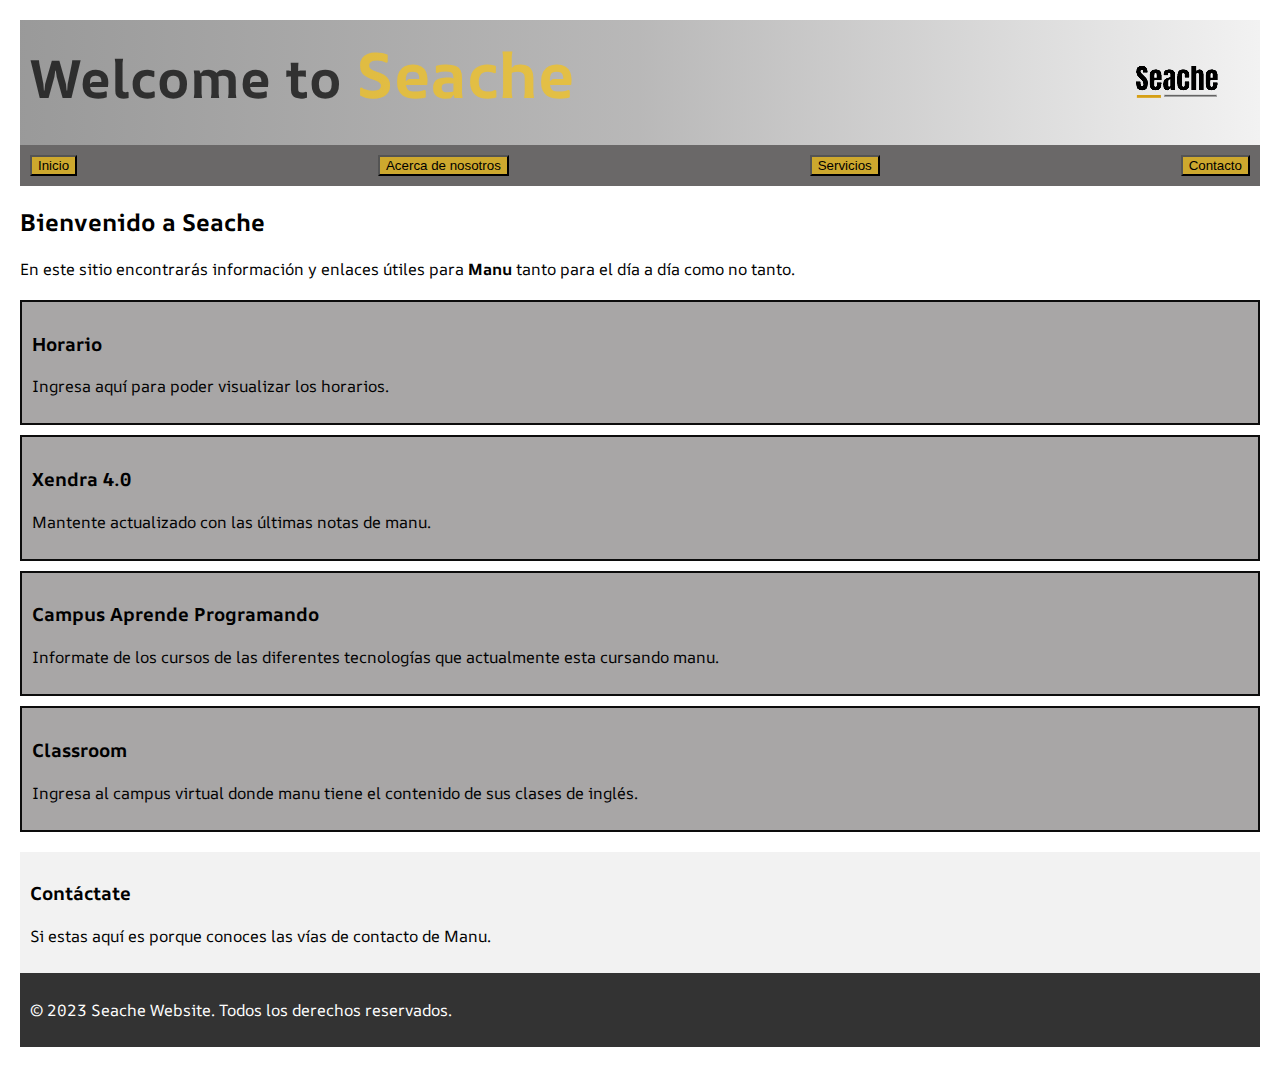
<file: index.html>
<!DOCTYPE html>
<html>
<head>
    <meta charset="utf-8" /> 
    <title>Seache</title>
    <link rel="stylesheet" href="./plantillaIndex.css">
    
</head>
<body>
    <header>
        <h1>Welcome to <b id="Seache">Seache</b></h1>
        <img src="./Logotipo elegido rediseniado.5.png" >
    </header>

    <nav>
       
        <button id="indice">Inicio</button>
        <button id="indice">Acerca de nosotros</a></button>
        <button id="indice">Servicios</button>
        <button id="indice">Contacto</button>
        
    </nav>

    <main>
        <section >
            <h2>Bienvenido a Seache</h2>
            <p>En este sitio encontrarás información y enlaces útiles para <b>Manu</b> tanto para el día a día como no tanto.</p>
        </section>

        <section>
            <article class="articulos" id="ArticuloHorario">
                <h3>Horario</h3>
                <p>Ingresa aquí para poder visualizar los horarios.</p>
            </article>

            <article class="articulos" id="ArticuloXhendra">
                <h3>Xendra 4.0</h3>
                <p>Mantente actualizado con las últimas notas de manu.</p>
            </article>

            <article class="articulos" id="ArticuloCampusAP">
                <h3>Campus Aprende Programando</h3>
                <p>Informate de los cursos de las diferentes tecnologías que actualmente esta cursando manu.</p>
            </article>

            <article class="articulos" id="ArticuloClassroom">
                <h3>Classroom</h3>
                <p>Ingresa al campus virtual donde manu tiene el contenido de sus clases de inglés.</p>
            </article>
        </section>
    </main>

    <aside>
        <h3>Contáctate</h3>
        <p>Si estas aquí es porque conoces las vías de contacto de Manu.</p>
    </aside>

    <footer>
        <p>&copy; 2023 Seache Website. Todos los derechos reservados.</p>
    </footer>

    <script src="codigoIndex.js"></script>
</body>
</file>
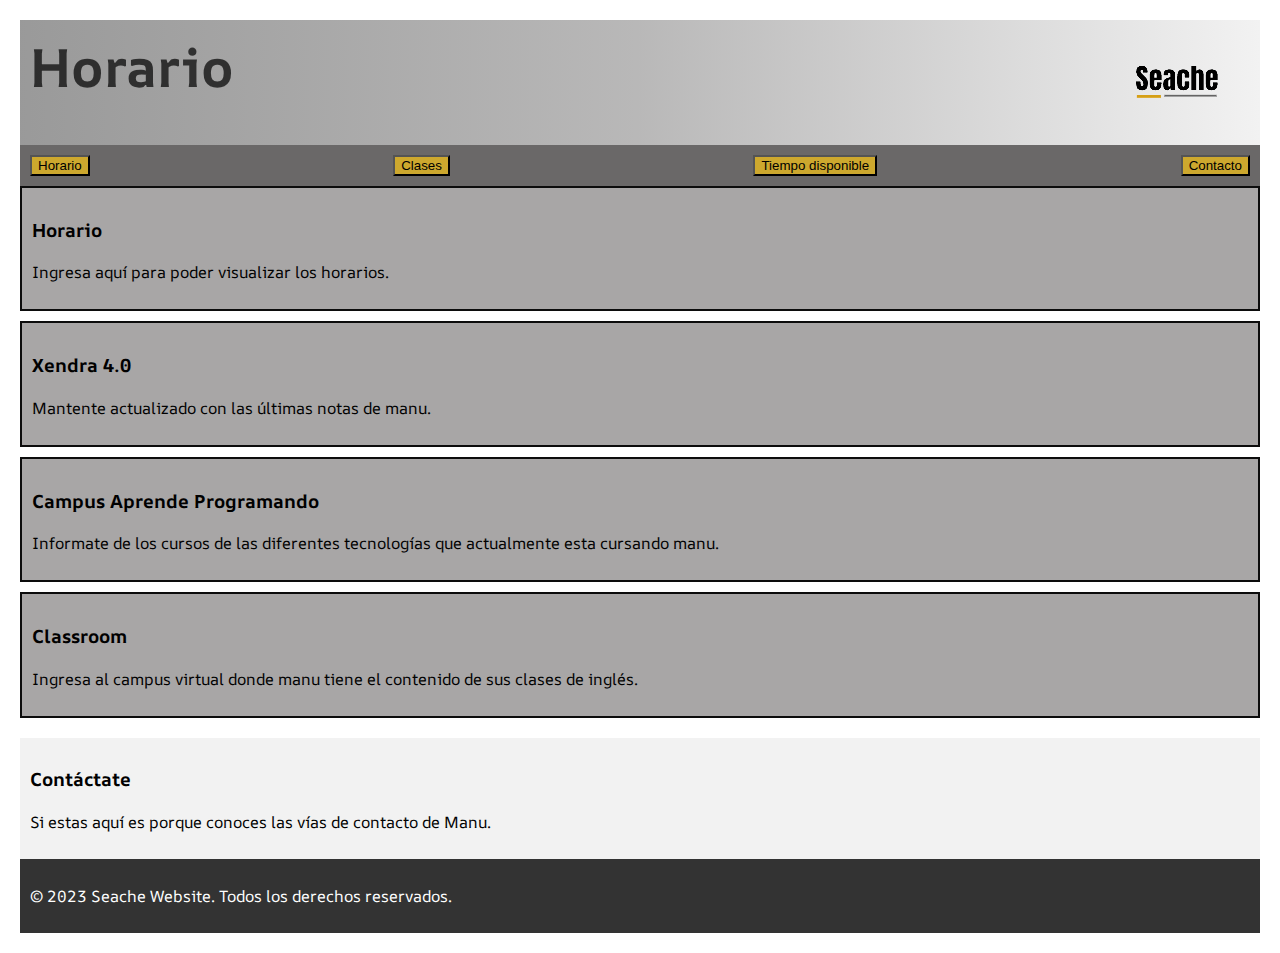
<file: ARTICULOhorario.html>
<!DOCTYPE html>
<html>
<head>
    <meta charset="utf-8" /> 
    <title>Seache</title>
    <link rel="stylesheet" href="./plantillaHorario.css">
    
</head>
<body>
    <header>
        <h1>Horario</h1>
        <img src="./Logotipo elegido rediseniado.5.png" >
    </header>

    <nav>
       
        <button id="indice">Horario</button>
        <button id="indice">Clases</a></button>
        <button id="indice">Tiempo disponible</button>
        <button id="indice">Contacto</button>
        
    </nav>

    <main>

        <section>
            <article class="articulos" id="ArticuloHorario">
                <h3>Horario</h3>
                <p>Ingresa aquí para poder visualizar los horarios.</p>
            </article>

            <article class="articulos" id="ArticuloXhendra">
                <h3>Xendra 4.0</h3>
                <p>Mantente actualizado con las últimas notas de manu.</p>
            </article>

            <article class="articulos" id="ArticuloCampusAP">
                <h3>Campus Aprende Programando</h3>
                <p>Informate de los cursos de las diferentes tecnologías que actualmente esta cursando manu.</p>
            </article>

            <article class="articulos" id="ArticuloClassroom">
                <h3>Classroom</h3>
                <p>Ingresa al campus virtual donde manu tiene el contenido de sus clases de inglés.</p>
            </article>
        </section>
    </main>

    <aside>
        <h3>Contáctate</h3>
        <p>Si estas aquí es porque conoces las vías de contacto de Manu.</p>
    </aside>

    <footer>
        <p>&copy; 2023 Seache Website. Todos los derechos reservados.</p>
    </footer>

    <script src="codigoIndex.js"></script>
</body>
</file>
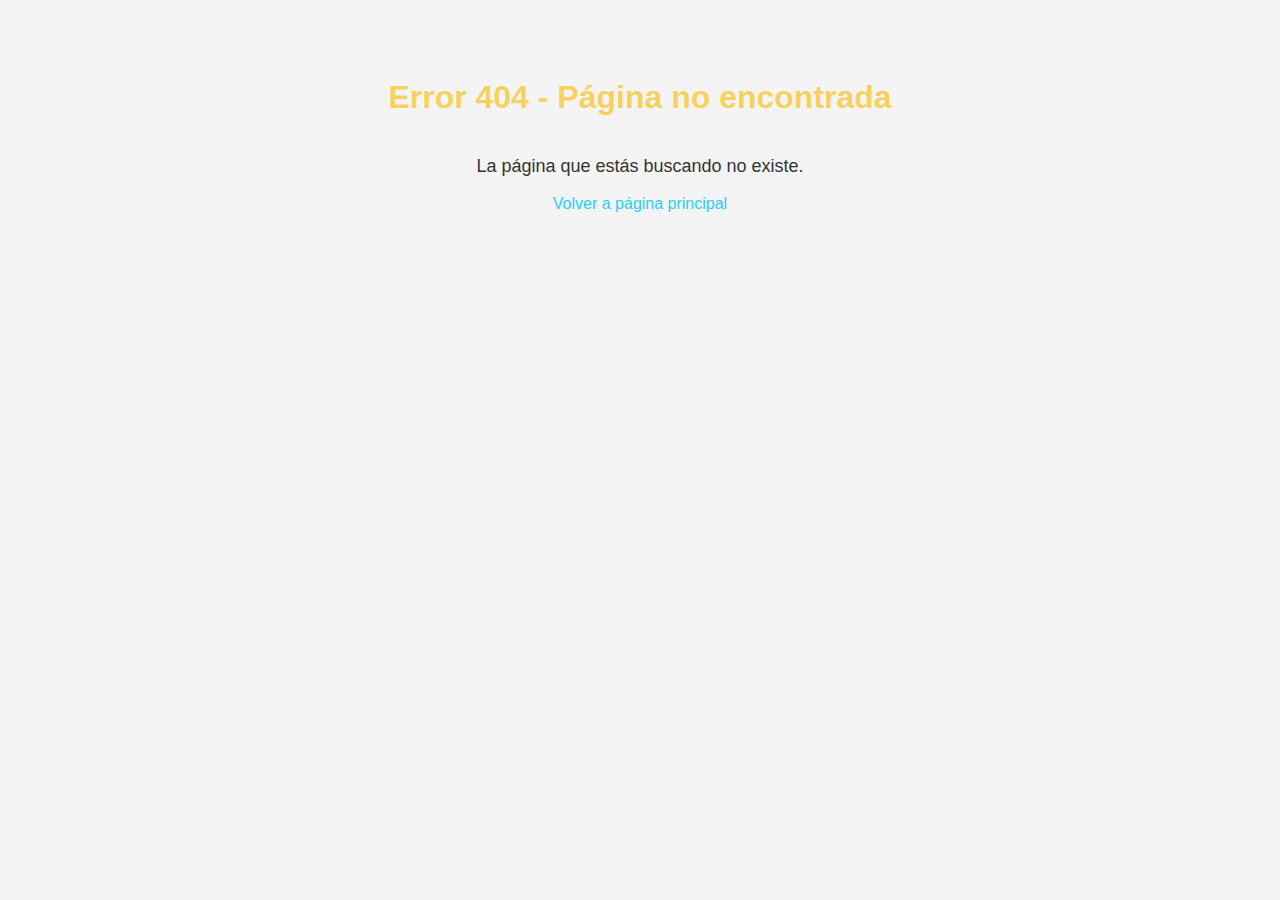
<file: error404.html>
<!DOCTYPE html>
<html lang="en">
<head>
    <meta charset="UTF-8">
    <meta name="viewport" content="width=device-width, initial-scale=1.0">
    <title>Error 404 - Página no encontrada</title>
    <style>
        body {
        font-family: 'Arial', sans-serif;
        background-color: #f4f4f4;
        color: #333;
        display: flex;
        flex-direction: column;
        text-align: center;
        padding: 50px;
        }

        h1 {
        color: #f7c317b4; 
        }

        p {
        font-size: 18px;
        }

        a {
        color: #28cffd; 
        text-decoration: none;
        }

        a:hover {
        color: #0c3d4a; 
        }

    </style>
</head>
    <body>
        <h1>Error 404 - Página no encontrada</h1>
        <p>La página que estás buscando no existe.</p>
        <a href="./index.html">Volver a página principal</a>
  
        <script src="./codigoIndex.js"></script>
    </body>
</html>
</file>
<file: plantillaIndex.css>
@import url('https://fonts.googleapis.com/css2?family=AR+One+Sans:wght@500&family=East+Sea+Dokdo&display=swap');

body {
    font-family: Arial, sans-serif;
    margin: 20px;
    font-family: 'AR One Sans', sans-serif;
}
header {
    background: linear-gradient(to right, #56565699,#8a898999,  #f2f2f2);
    color: white;
    padding: 10px;
    display: flex;
    flex-direction: row;
    justify-content: space-between;
}
h1 {
    color: #000000b4;
    font-size: 54px;
    margin: 0px 0px;
}
#Seache {
    color: #f7c317b4;
    font-size: 64px;
    margin: 0px 0px;
}
nav {
    background-color: #6a6868;
    padding: 10px;
    display: flex;
    flex-direction: row;
    justify-content: space-between;
}
#indice {
    background-color: #f7c317b4;
}
section {
    margin-bottom: 20px;
}
.articulos {
    border: 2px solid #0c0c0c;
    background-color: #a8a6a6;
    padding: 10px;
    margin-bottom: 10px;
   
}
:hover.articulos {
    border: 2px solid #0c0c0c;
    background-color: #f7c317b4;
    padding: 10px;
    margin-bottom: 10px;
    height: 130px;
    display: flex;
    flex-direction: column;
    justify-content: center;
    align-items: center;
    cursor: pointer;
}

aside {
    background-color: #f2f2f2;
    padding: 10px;
}
footer {
    background-color: #333;
    color: white;
    padding: 10px;
    display: flex;
    flex-direction: row;
    justify-content: space-between;
}
</file>
<file: plantillaHorario.css>
@import url('https://fonts.googleapis.com/css2?family=AR+One+Sans:wght@500&family=East+Sea+Dokdo&display=swap');

body {
    font-family: Arial, sans-serif;
    margin: 20px;
    font-family: 'AR One Sans', sans-serif;
}
header {
    background: linear-gradient(to right, #56565699,#8a898999,  #f2f2f2);
    color: white;
    padding: 10px;
    display: flex;
    flex-direction: row;
    justify-content: space-between;
}
h1 {
    color: #000000b4;
    font-size: 54px;
    margin: 0px 0px;
}
#Seache {
    color: #f7c317b4;
    font-size: 64px;
    margin: 0px 0px;
}
nav {
    background-color: #6a6868;
    padding: 10px;
    display: flex;
    flex-direction: row;
    justify-content: space-between;
}
#indice {
    background-color: #f7c317b4;
}
section {
    margin-bottom: 20px;
}
.articulos {
    border: 2px solid #0c0c0c;
    background-color: #a8a6a6;
    padding: 10px;
    margin-bottom: 10px;
   
}
:hover.articulos {
    border: 2px solid #0c0c0c;
    background-color: #f7c317b4;
    padding: 10px;
    margin-bottom: 10px;
    height: 130px;
    display: flex;
    flex-direction: column;
    justify-content: center;
    align-items: center;
    cursor: pointer;
}

aside {
    background-color: #f2f2f2;
    padding: 10px;
}
footer {
    background-color: #333;
    color: white;
    padding: 10px;
    display: flex;
    flex-direction: row;
    justify-content: space-between;
}
</file>
